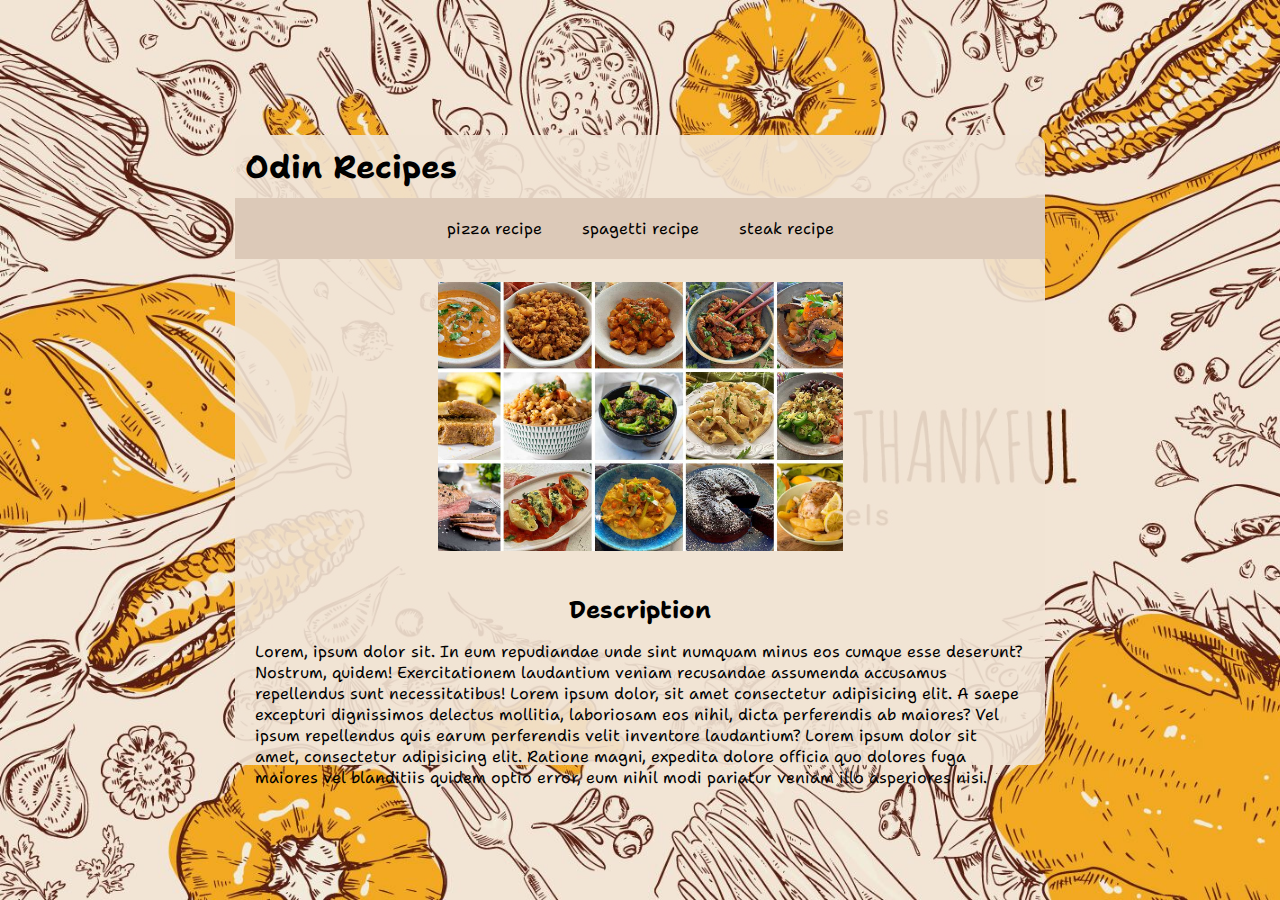
<file: index.html>
<!DOCTYPE html>
<html lang="en">
<head>
    <meta charset="UTF-8">
    <meta http-equiv="X-UA-Compatible" content="IE=edge">
    <meta name="viewport" content="width=device-width, initial-scale=1.0">
    <link rel="stylesheet" href="css/style.css">
    <title>Document</title>
</head>
<body>
        <div class="main">
            <div class="container">
                <div class="text_container">
                    <h1>Odin Recipes</h1>
                    <ul>
                        <li><a href="recipes/pizza.html">pizza recipe</a></li>
                        <li><a href="recipes/spagetti.html">spagetti recipe</a></li>
                        <li><a href="recipes/steak.html">steak recipe</a></li>
                    </ul>
                </div>
                <div class="img_container">
                    <img src="img/recipes.jpg" alt="">
                </div>
                <div class="desc">
                    <h2>Description</h2>
                    <p>Lorem, ipsum dolor sit. In eum repudiandae unde sint numquam minus eos cumque esse deserunt? Nostrum, quidem! Exercitationem laudantium veniam recusandae assumenda accusamus repellendus sunt necessitatibus! Lorem ipsum dolor, sit amet consectetur adipisicing elit. A saepe excepturi dignissimos delectus mollitia, laboriosam eos nihil, dicta perferendis ab maiores? Vel ipsum repellendus quis earum perferendis velit inventore laudantium? Lorem ipsum dolor sit amet, consectetur adipisicing elit. Ratione magni, expedita dolore officia quo dolores fuga maiores vel blanditiis quidem optio error, eum nihil modi pariatur veniam illo asperiores nisi.</p>
                </div>
            </div>
        </div>
</body>
</html>
</file>
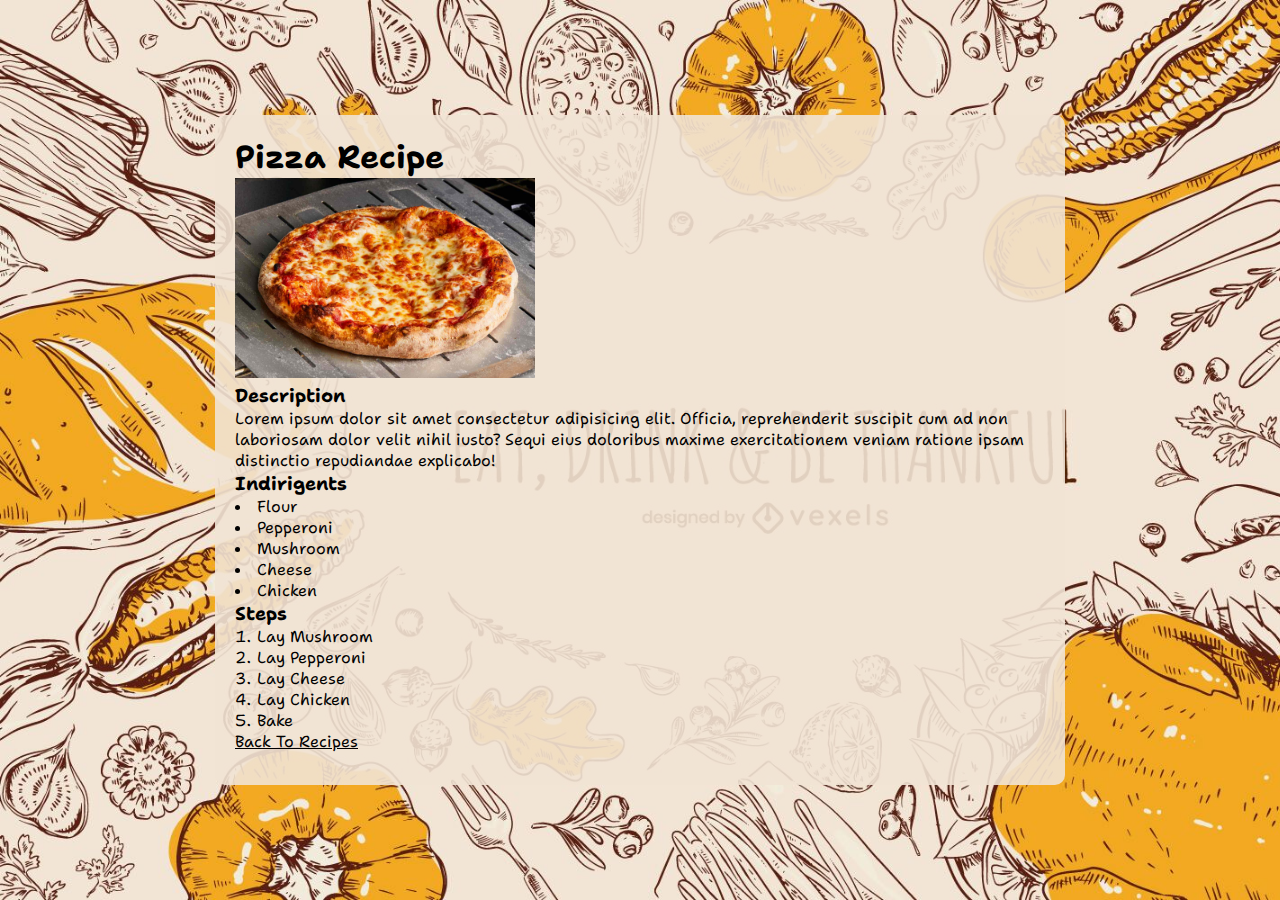
<file: recipes/pizza.html>
<!DOCTYPE html>
<html lang="en">
<head>
    <meta charset="UTF-8">
    <meta http-equiv="X-UA-Compatible" content="IE=edge">
    <meta name="viewport" content="width=device-width, initial-scale=1.0">
    <link rel="stylesheet" href="../css/page_style.css">
    <title>Document</title>
</head>
<body>
    <div class="main">
        <div class="container">
            <h1>Pizza Recipe</h1>
            <img src="../img/pizza.jpg" alt="pizza" width="300px" height="auto">
            <h3>Description</h3>
            <p>Lorem ipsum dolor sit amet consectetur adipisicing elit. Officia, reprehenderit suscipit cum ad non laboriosam dolor velit nihil iusto? Sequi eius doloribus maxime exercitationem veniam ratione ipsam distinctio repudiandae explicabo!</p> 
            <h3>Indirigents</h3>
            <ul>
                <li>Flour</li>
                <li>Pepperoni</li>
                <li>Mushroom</li>
                <li>Cheese</li>
                <li>Chicken</li>
            </ul>

            <h3>Steps</h3>
            <ol>
                <li>Lay Mushroom</li>
                <li>Lay Pepperoni</li>
                <li>Lay Cheese</li>
                <li>Lay Chicken</li>
                <li>Bake</li>

            </ol>

            <a href="../index.html">Back To Recipes</a>
        </div>
    </div>

</body>
</html>
</file>
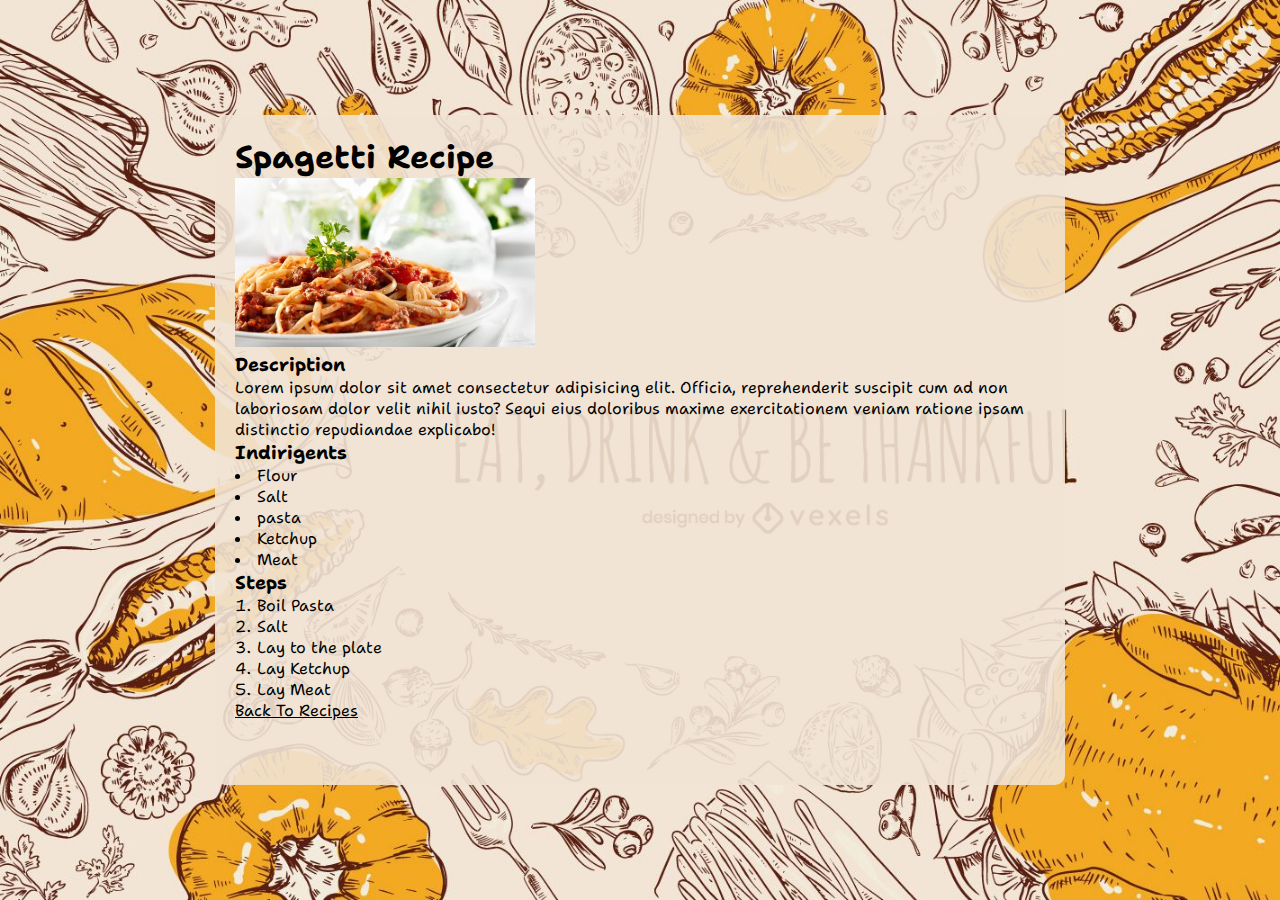
<file: recipes/spagetti.html>
<!DOCTYPE html>
<html lang="en">
<head>
    <meta charset="UTF-8">
    <meta http-equiv="X-UA-Compatible" content="IE=edge">
    <meta name="viewport" content="width=device-width, initial-scale=1.0">
    <link rel="stylesheet" href="../css/page_style.css">
    <title>Document</title>
</head>
<body>
    <div class="main">
        <div class="container">
            <h1>Spagetti Recipe</h1>
            <img src="../img/spagetti.jpg" alt="pizza" width="300px" height="auto">
            <h3>Description</h3>
            <p>Lorem ipsum dolor sit amet consectetur adipisicing elit. Officia, reprehenderit suscipit cum ad non laboriosam dolor velit nihil iusto? Sequi eius doloribus maxime exercitationem veniam ratione ipsam distinctio repudiandae explicabo!</p> 
            <h3>Indirigents</h3>
            <ul>
                <li>Flour</li>
                <li>Salt</li>
                <li>pasta</li>
                <li>Ketchup</li>
                <li>Meat</li>
            </ul>

            <h3>Steps</h3>
            <ol>
                <li>Boil Pasta</li>
                <li>Salt</li>
                <li>Lay to the plate</li>
                <li>Lay Ketchup</li>
                <li>Lay Meat</li>

            </ol>

            <a href="../index.html">Back To Recipes</a>
        </div>
    </div>


</body>
</html>
</file>
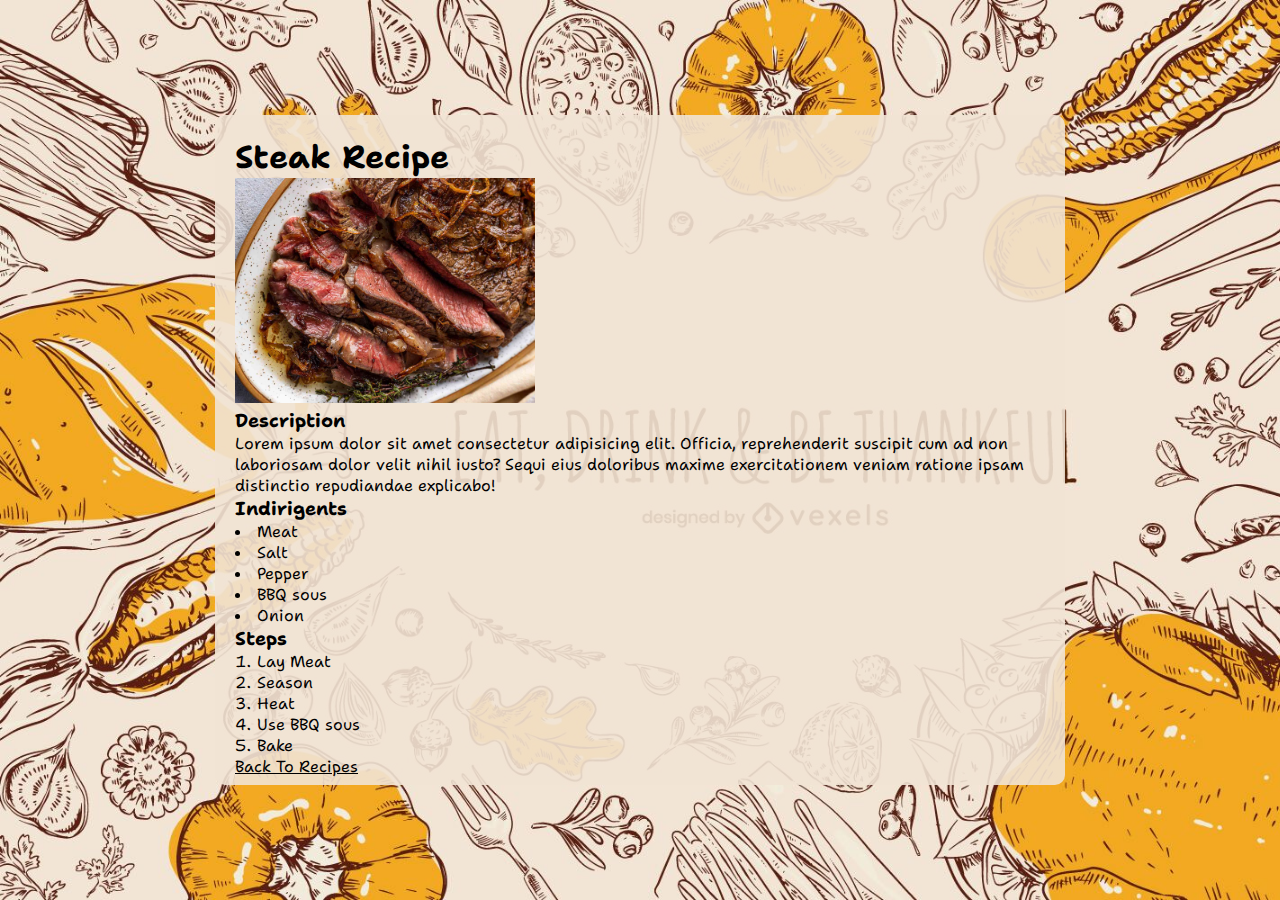
<file: recipes/steak.html>
<!DOCTYPE html>
<html lang="en">
<head>
    <meta charset="UTF-8">
    <meta http-equiv="X-UA-Compatible" content="IE=edge">
    <meta name="viewport" content="width=device-width, initial-scale=1.0">
    <link rel="stylesheet" href="../css/page_style.css">
    <title>Document</title>
</head>
<body>
    <div class="main">
        <div class="container">
            <h1>Steak Recipe</h1>
            <img src="../img/steak.jpg" alt="pizza" width="300px" height="auto">
            <h3>Description</h3>
            <p>Lorem ipsum dolor sit amet consectetur adipisicing elit. Officia, reprehenderit suscipit cum ad non laboriosam dolor velit nihil iusto? Sequi eius doloribus maxime exercitationem veniam ratione ipsam distinctio repudiandae explicabo!</p> 
            <h3>Indirigents</h3>
            <ul>
                <li>Meat</li>
                <li>Salt</li>
                <li>Pepper</li>
                <li>BBQ sous</li>
                <li>Onion</li>
            </ul>

            <h3>Steps</h3>
            <ol>
                <li>Lay Meat</li>
                <li>Season</li>
                <li>Heat</li>
                <li>Use BBQ sous</li>
                <li>Bake</li>

            </ol>

            <a href="../index.html">Back To Recipes</a>
        <div>
    <div>

</body>
</html>
</file>
<file: css/style.css>
@import url('https://fonts.googleapis.com/css2?family=Shantell+Sans:wght@300&display=swap');

*{
    margin: 0;
    padding: 0;
    color: black;
    font-family: 'Shantell Sans', cursive;
}
body{
    margin: 0;
    background-image: url(../img/bg.jpg);
    background-repeat: no-repeat;
    background-size: cover;
}
.main{
    width:100% ;
    height: 100vh;
    display: flex;
    align-items: center;
    justify-content: center;
    
}

.container{
    width: 90vh;
    height: 70vh;
    background-color: rgba(241,227,212,0.9);
    border-radius: 10px;
}

ul li{
    list-style-type: none;
    float: left;
    margin: 20px;
}
ul li a{
    text-decoration: none;
}
ul{
    display: flex;
    align-items: center;
    justify-content: center;
    background-color: #DCC9B8;
}
.container h1{
    margin: 10px;
}
.tetx_container{
    height: 20vh;
}
.img_container{
    display: flex;
    align-items: center;
    justify-content: center;
    height: 35vh;
}
.img_container img{
    width: 45vh;
    height: auto;
}
.desc {
    padding: 20px;
}

.desc h2{
    text-align: center;
}

.desc p {
    margin-top: 15px;
}
</file>
<file: css/page_style.css>
@import url('https://fonts.googleapis.com/css2?family=Shantell+Sans:wght@300&display=swap');

*{
    margin: 0;
    padding: 0;
    color: black;
    font-family: 'Shantell Sans', cursive;
}
body{
    margin: 0;
    background-image: url(../img/bg.jpg);
    background-repeat: no-repeat;
    background-size: cover;
}
.main{
    width:100% ;
    height: 100vh;
    display: flex;
    align-items: center;
    justify-content: center;
    
}

.container{
    width: 90vh;
    height: 70vh;
    background-color: rgba(241,227,212,0.9);
    border-radius: 10px;
    padding: 20px;
}
ul li{
    list-style-position: inside;
}
ol li{
    list-style-position: inside;
}
.ul_style,.ol_style{
    display: inline-block;
}
</file>
